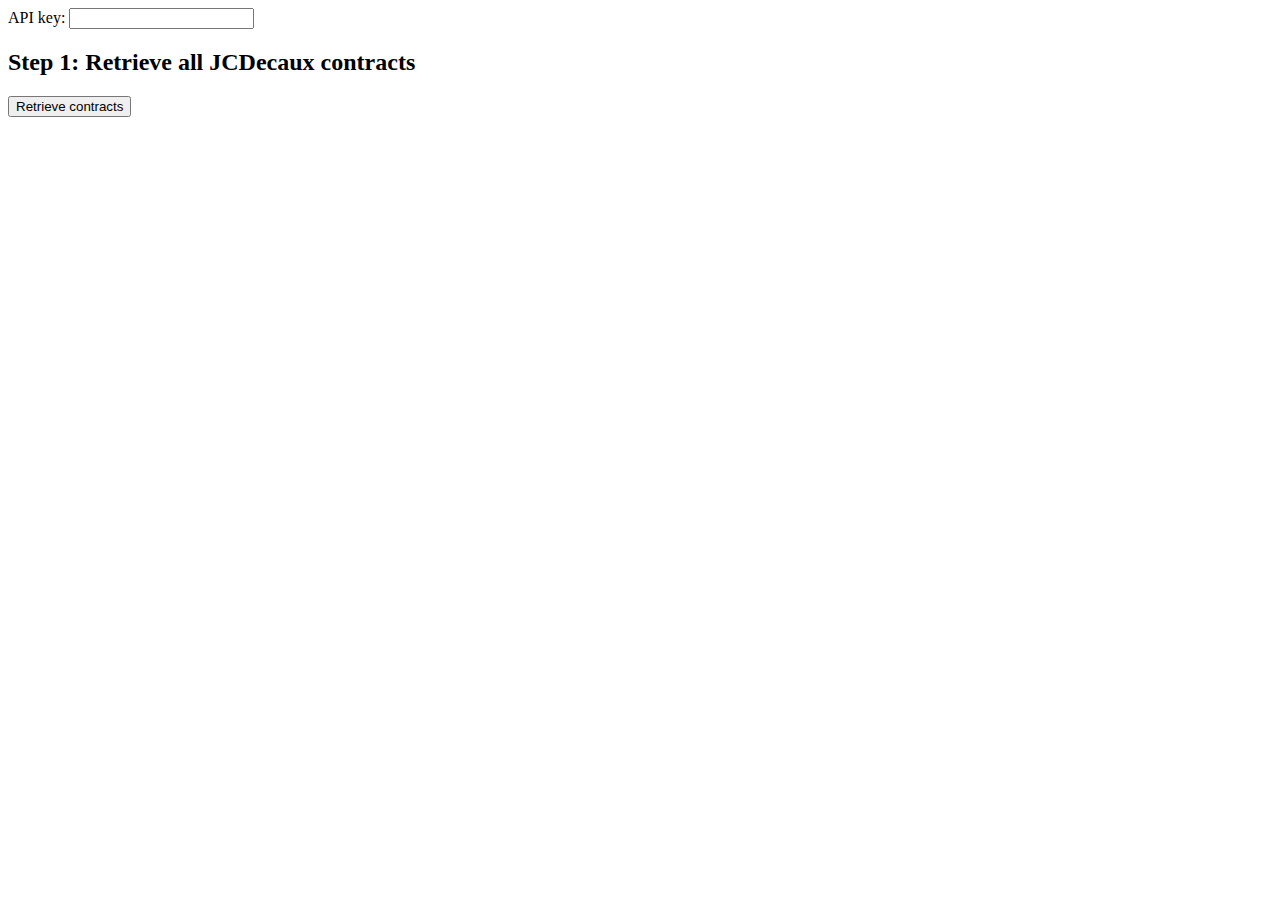
<file: webFront/solution/index.html>
<!DOCTYPE html>
<html lang="en">
<head>
    <meta charset="UTF-8">
    <!-- The title of the page is written in the tab of the browser. -->
    <title>My first Web Services UI client</title>

    <!-- Let's load the CSS file.
    Note: we could also write the style directly in the html page, inside a <style> tag. -->
    <link rel="stylesheet" href="main.css">
</head>
<body>

    <!-- We will use a <div> to group all items related to the API key, to ease the styling. -->
    <div id="apiKeyBlock">
        <!-- The "for" attribute of a label is linked to the id of an input -->
        <label for="apiKey">API key:</label>
        <input name="apiKeyInput" id="apiKey">
    </div>

    <div id="step1" class="step">
        <h2>Step 1: Retrieve all JCDecaux contracts</h2>
        <!-- onclick is an attribute that contains javascript code, triggered when the element is clicked. -->
        <button id="retrieveContractsButton" onclick="retrieveAllContracts();">Retrieve contracts</button>
    </div>

    <div id="step2" class="step">
        <h2>Step 2: Retrieve the stations of a contract</h2>
        <label for="chosenContract">Contract:</label>
        <!-- The "list" attribute of an input must be linked to the id of "<datalist>" element. -->
        <input list="contractsList" name="contractInput" id="chosenContract">
        <datalist id="contractsList"></datalist>
        <button id="retrieveStationsButton" onclick="retrieveContractStations();">Retrieve stations</button>
    </div>

    <div id="step3" class="step">
        <h2>Step 3: Find the closest Station</h2>
        <label for="latitude">Latitude:</label>
        <input name="latitude" id="latitude">

        <label for="longitude">Longitude:</label>
        <input name="longitude" id="longitude">
        <button id="getClosestStation" onclick="getClosestStation();">Get closest station</button>
    </div>

    <div id="step4" class="step">
        <h2>Closest station: <span id="closestStation"></span></h2>
    </div>


    <!-- Let's load the JS file.
    Note: we could also write the javascript directly in the html page, inside a <script> tag. -->
    <script type="text/javascript" src="main.js"></script>
</body>
</html>
</file>
<file: webFront/solution/main.css>
.step:not(#step1) {
    display: none;
}
</file>
